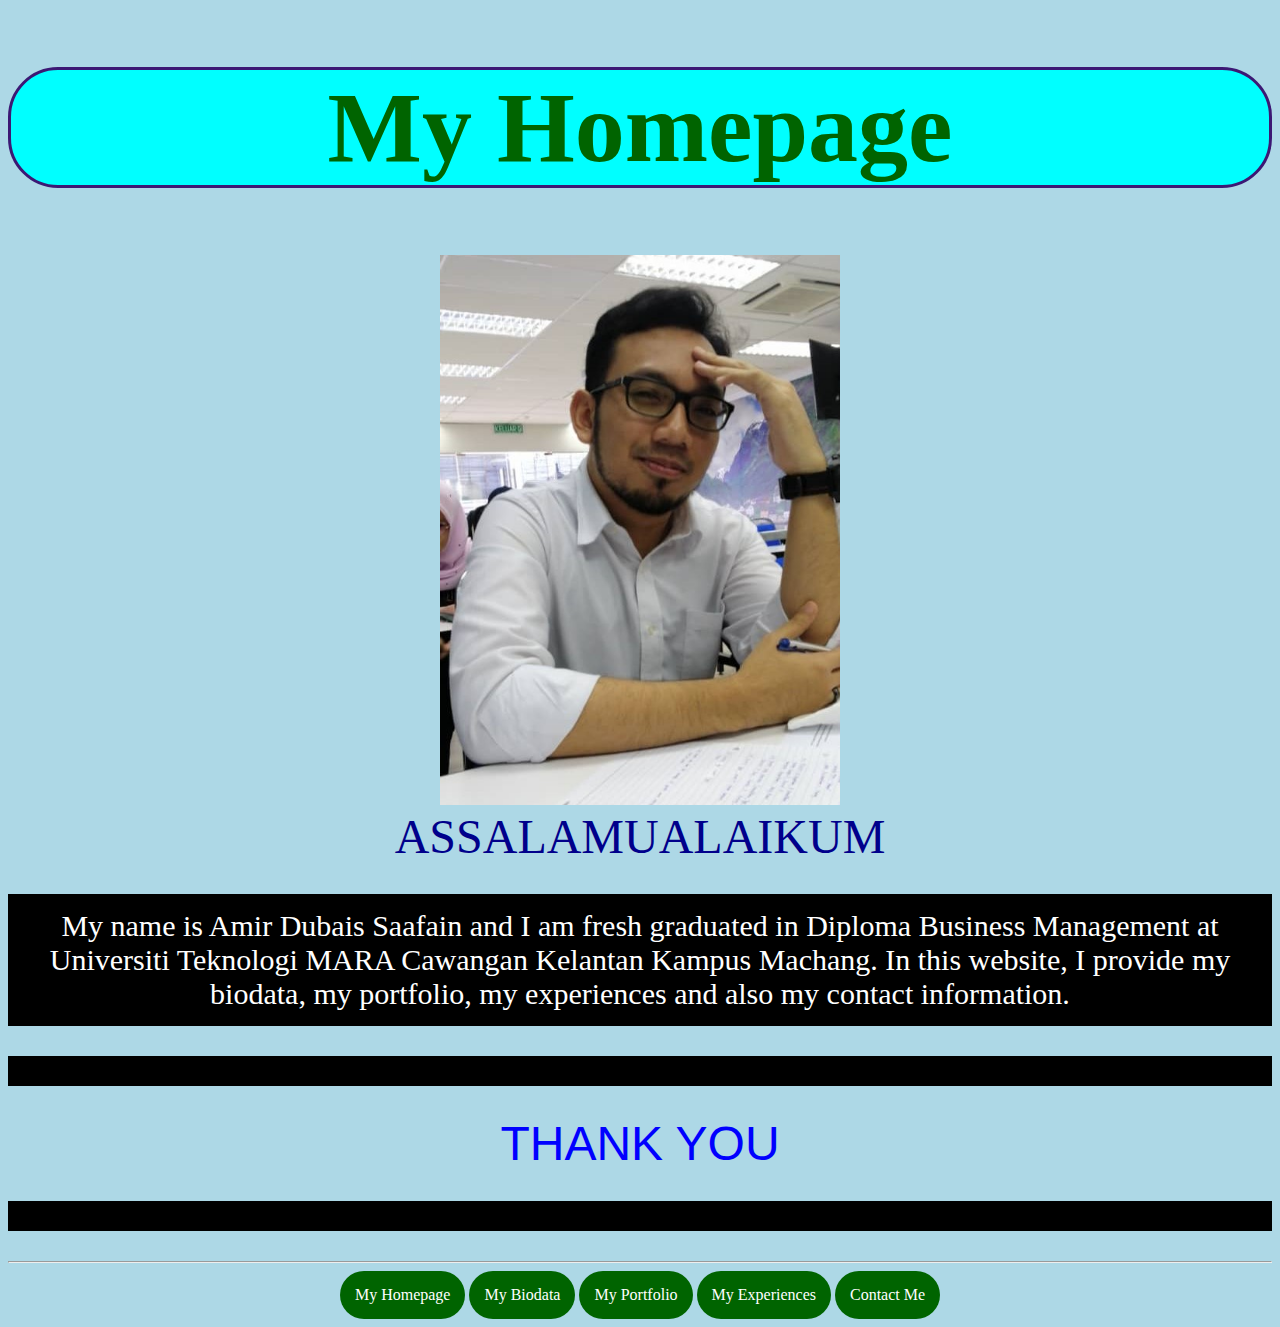
<file: index.html>
<!DOCTYPE html>
<html>
<head>
	<title>My Homepage</title>
	<link rel= "stylesheet" href="style.css">
</head>

<body>
<center><h1>
My Homepage</center></h1>

<center>
<img src="amir.jpg" height="550px" background color="black" width="400px" title="I am Amir Dubais Saafain"> </center>


<center>
<font face="calibri" size= "100px" color= "DarkBlue">ASSALAMUALAIKUM
</center></font>



<p>My name is Amir Dubais Saafain and I am fresh graduated in Diploma Business Management at Universiti Teknologi MARA Cawangan Kelantan Kampus Machang. In this website, I provide my biodata, my portfolio, my experiences and also my contact information.</p>

<p><center><font face="arial", size="07", color="blue">THANK YOU 
</p></center></font>

<hr>
<center>
<a href="index.html" "title="click this button to My Homepage">My Homepage</a>
<a href="biodata.html" "title="click this button to My Biodata">My Biodata</a>
<a href="portfolio.html" "title="click this button to My Portfolio">My Portfolio</a>
<a href="experience.html" "title="click this button to My Experiences">My Experiences</a>
<a href="contact me.html" "title="click this button to Contact Me">Contact Me</a>
</center>


</body>
</html>
</file>
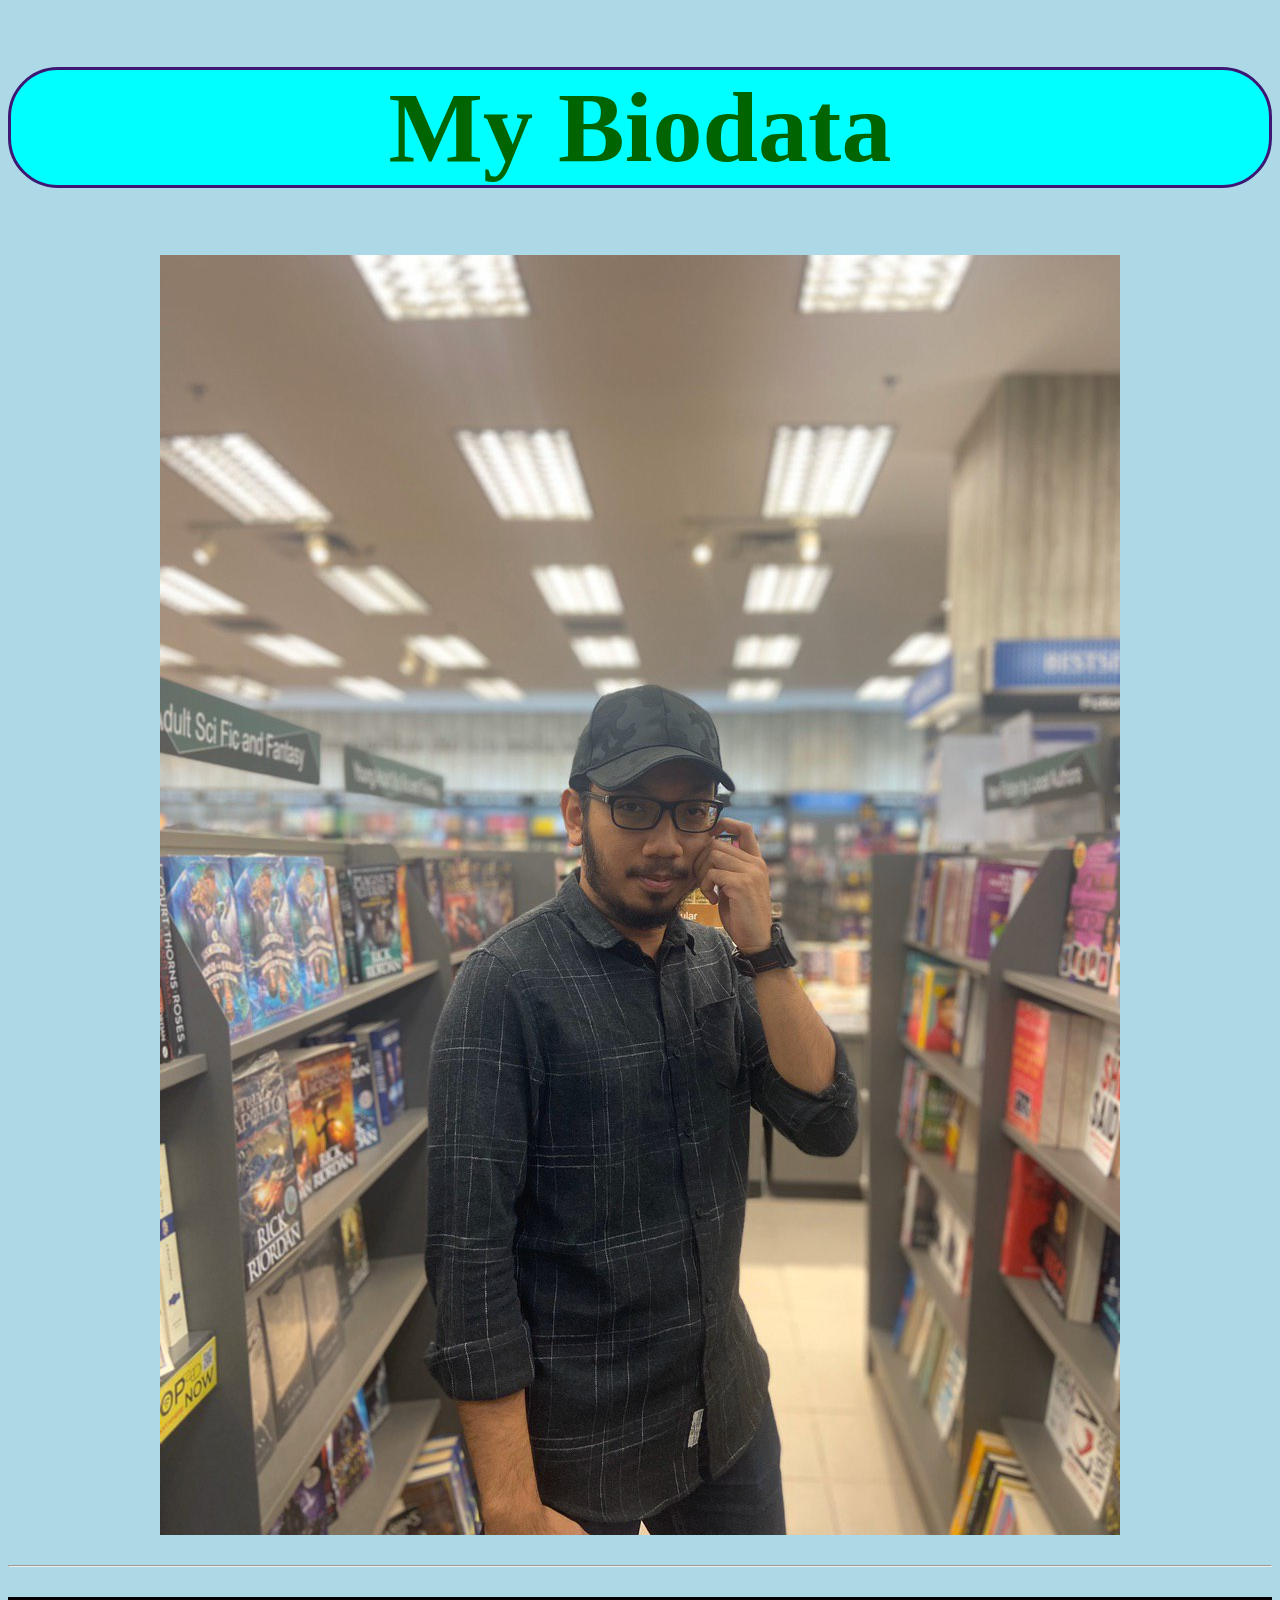
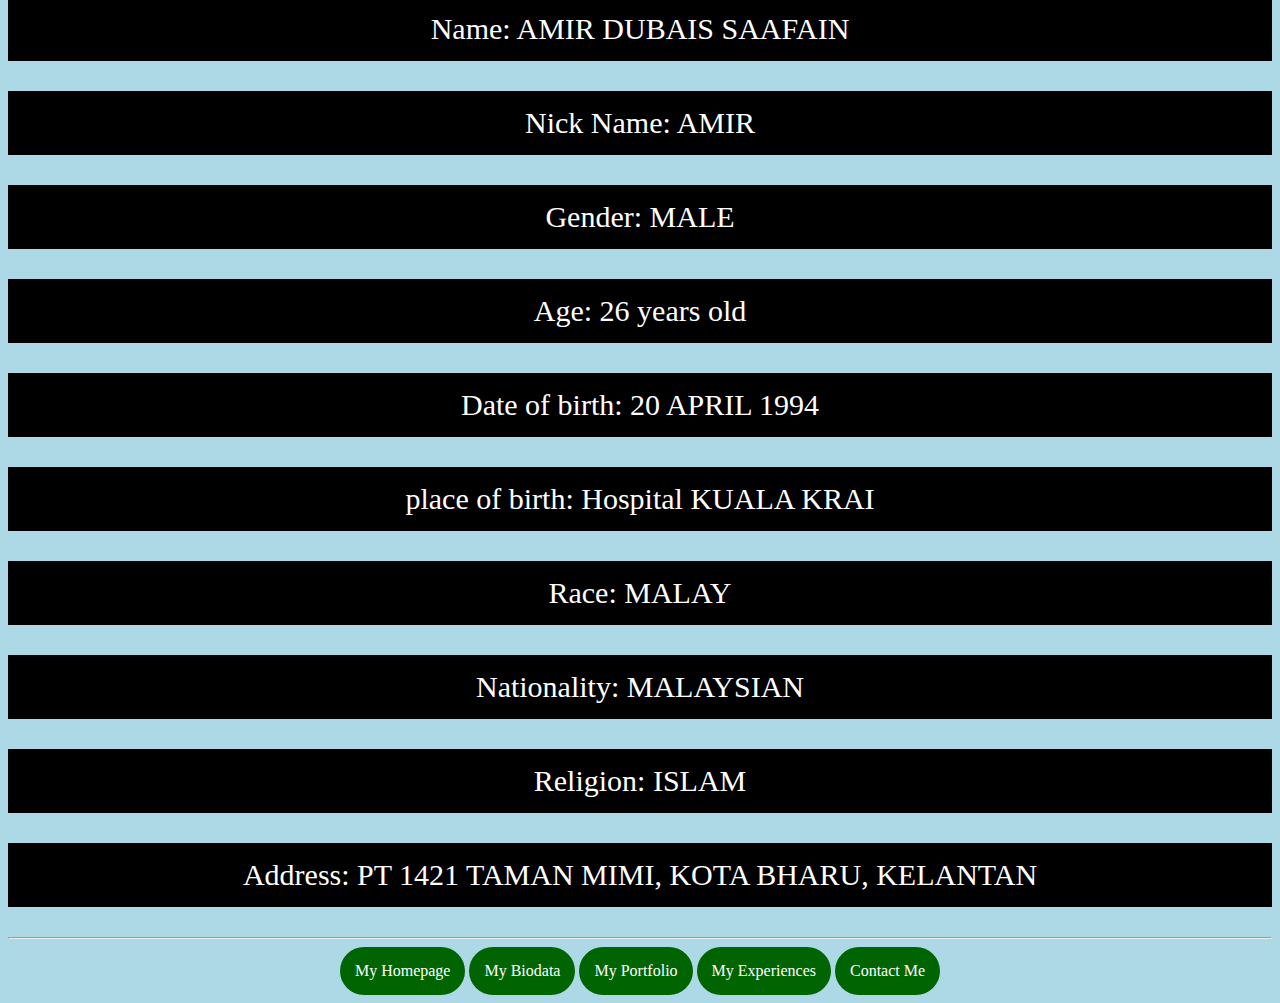
<file: biodata.html>
<!DOCTYPE html>
<html>
<head>
	<title>My Biodata</title>
	<link rel= "stylesheet" href="style.css">
</head>

<body>
<center><h1>My Biodata</center></h1>


<center><img src="amir2.jpg" title="I am Amir Dubais Saafain"> </center>
<br>
<hr>
	
<center>
<p>Name: AMIR DUBAIS SAAFAIN</p>
<p>Nick Name: AMIR</p>
<p>Gender: MALE</p>
<p>Age: 26 years old</p>
<p>Date of birth: 20 APRIL 1994</p>
<p>place of birth: Hospital KUALA KRAI</p>
<p>Race: MALAY</p>
<p>Nationality: MALAYSIAN</p>
<p>Religion: ISLAM</p>
<p>Address: PT 1421 TAMAN MIMI, KOTA BHARU, KELANTAN </p>
</center>

<hr><center>
<a href="index.html" "title="click this button to My Homepage">My Homepage</a>
<a href="biodata.html" "title="click this button to My Biodata">My Biodata</a>
<a href="portfolio.html" "title="click this button to My Portfolio">My Portfolio</a>
<a href="experience.html" "title="click this button to My Experiences">My Experiences</a>
<a href="contact me.html" "title="click this button to Contact Me">Contact Me</a>
</center>

</body>
</html>
</file>
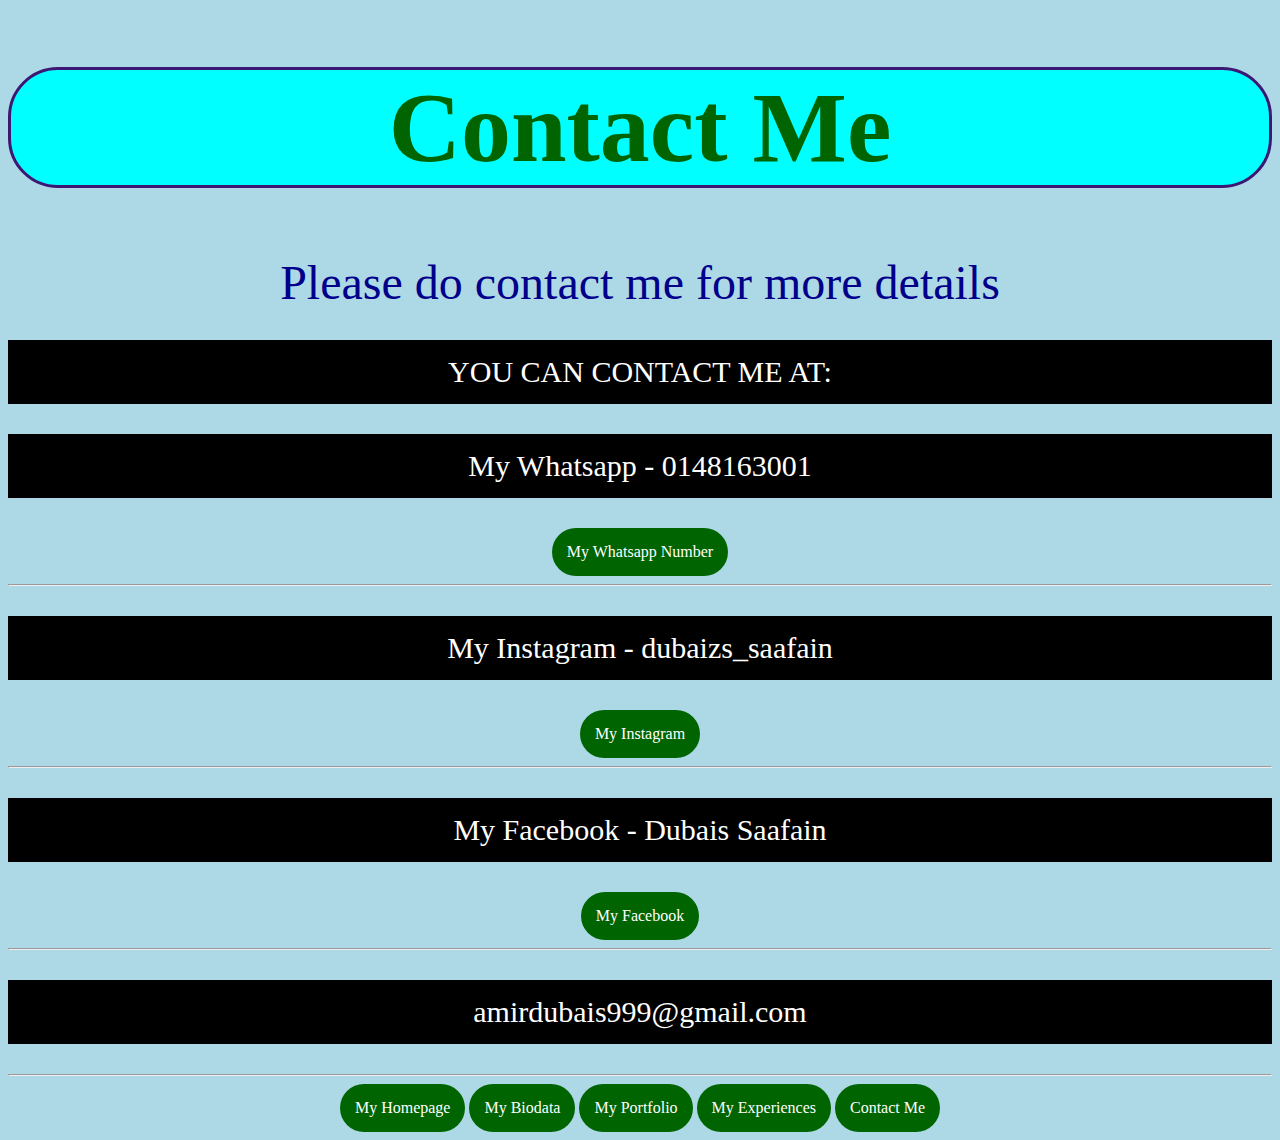
<file: contact me.html>
<!DOCTYPE html>
<html>
<head>
	<title>Contact Me</title>
	<link rel= "stylesheet" href="style.css">
</head>

<body>
<center><h1>Contact Me</center></h1>

<center>
<font face="calibri" size= "85px" color= "DarkBlue">Please do contact me for more details
</center></font>

<center><p>YOU CAN CONTACT ME AT:</p>
<p>My Whatsapp - 0148163001</p>
<a href="https://wa.me/60148163001" title="Whatsapp Link" target="_blank">My Whatsapp Number</a>
<hr>
<p>My Instagram - dubaizs_saafain</p>
<a href="https://www.instagram.com/dubaizs_saafain/" title="Instagram Link" target="_blank">My Instagram</a>
<hr>
<p>My Facebook - Dubais Saafain</p>
<a href="https://www.facebook.com/AmirDubaizsSaafain/" title="Facebook Link" target="_blank">My Facebook</a>
<hr>
<p>amirdubais999@gmail.com
</p></center>

<hr>
<center>
<a href="index.html" "title="click this button to My Homepage">My Homepage</a>
<a href="biodata.html" "title="click this button to My Biodata">My Biodata</a>
<a href="portfolio.html" "title="click this button to My Portfolio">My Portfolio</a>
<a href="experience.html" "title="click this button to My Experiences">My Experiences</a>
<a href="contact me.html" "title="click this button to Contact Me">Contact Me</a>
</center>

</body>
</html>
</file>
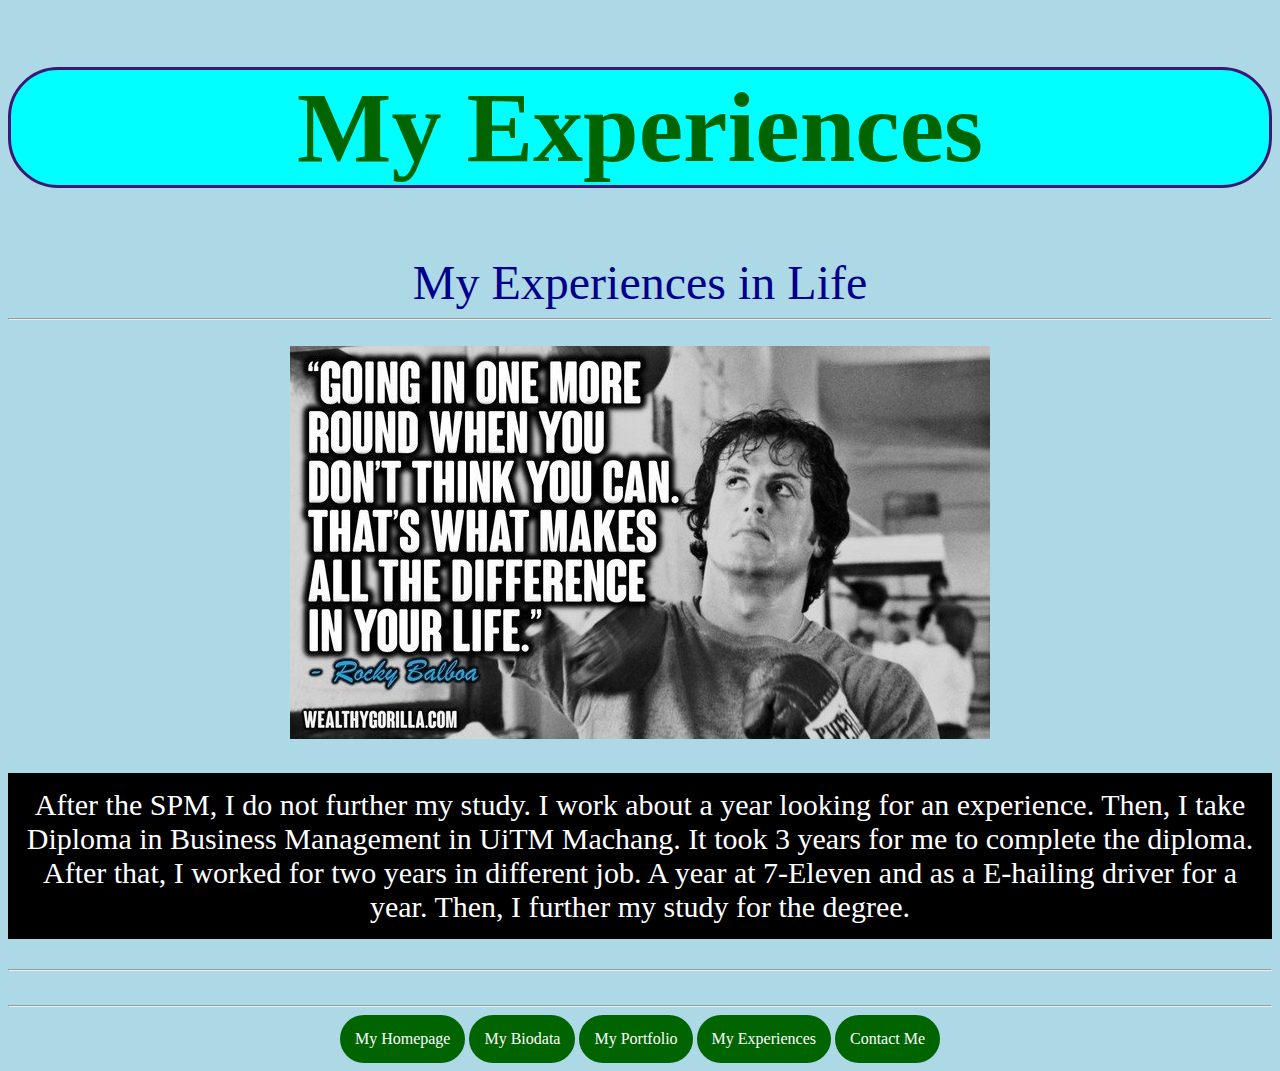
<file: experience.html>
<!DOCTYPE html>
<html>
<head>
	<title>My Experiences</title>
	<link rel= "stylesheet" href="style.css">
</head>

<body>
<center><h1>My Experiences</center></h1>

<center>
<font face="algerian" size= "85px" color= "DarkBlue">My Experiences in Life
</center></font>
<hr>	
<br>
<center>
<IMG SRC="rocky.jpg">
<p>After the SPM, I do not further my study. I work about a year looking for an experience. Then, I take Diploma in Business Management in UiTM Machang. It took 3 years for me to complete the diploma. After that, I worked for two years in different job. A year at 7-Eleven and as a E-hailing driver for a year. Then, I further my study for the degree.
</p>
<hr>
<br>

<hr><center>
<a href="index.html" "title="click this button to My Homepage">My Homepage</a>
<a href="biodata.html" "title="click this button to My Biodata">My Biodata</a>
<a href="portfolio.html" "title="click this button to My Portfolio">My Portfolio</a>
<a href="experience.html" "title="click this button to My Experiences">My Experiences</a>
<a href="contact me.html" "title="click this button to Contact Me">Contact Me</a>
</center>

</body>
</html>
</file>
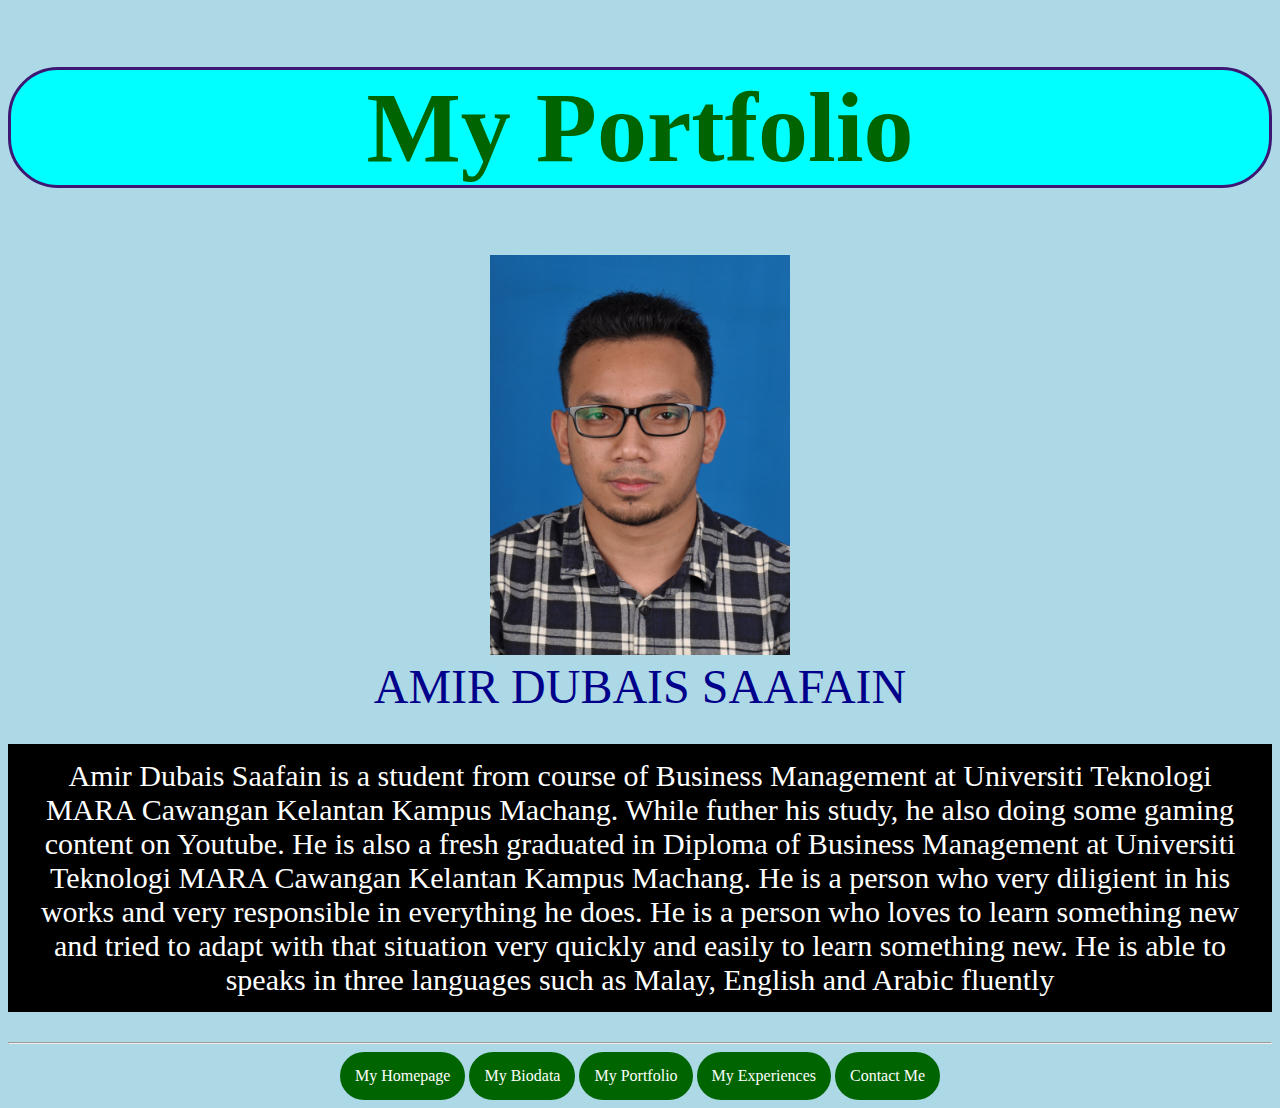
<file: portfolio.html>
<!DOCTYPE html>
<html>
<head>
	<title>My Portfolio</title>
	<link rel= "stylesheet" href="style.css">
</head>
	
	
<body>
<center><h1>
My Portfolio</center></h1>
	
<center>	
<img src="amir3.dib" height="400px" width="300px" title="I am Amir Dubais Saafain"> </center>
<center>
<font face="algerian" size= "100px" color= "DarkBlue">AMIR DUBAIS SAAFAIN</center></font>
	
<p>Amir Dubais Saafain is a student from course of Business Management at Universiti Teknologi MARA Cawangan Kelantan Kampus Machang. While futher his study, he also doing some gaming content on Youtube. He is also a fresh graduated in Diploma of Business Management at Universiti Teknologi MARA Cawangan Kelantan Kampus Machang. He is a person who very diligient in his works and very responsible in everything he does. He is a person who loves to learn something new and tried to adapt with that situation very quickly and easily to learn something new. He is able to speaks in three languages such as Malay, English and Arabic fluently</p>

<hr><center>
<a href="index.html" "title="click this button to My Homepage">My Homepage</a>
<a href="biodata.html" "title="click this button to My Biodata">My Biodata</a>
<a href="portfolio.html" "title="click this button to My Portfolio">My Portfolio</a>
<a href="experience.html" "title="click this button to My Experiences">My Experiences</a>
<a href="contact me.html" "title="click this button to Contact Me">Contact Me</a>
</center>

</body>
</html>
</file>
<file: style.css>
body
    {
        background-color: lightblue;
    }

h1
    {
        background-color: cyan;
	font-face: algerian extra bold; 
	font-size: 100px; 
	color: darkgreen;
	border: solid;
	border-color: #3C1874;
	border-radius: 50px;
    }
h2
    {
	background-color: white;
	font-face: algerian;
	font-size: 50px; 
	color: indianred;
	text-allign: center;
	border: solid;
	border-color: black;
	border-radius: 50px;
    }

p
    {
	background-color: black;
	font-size: 30px;	
	text-align: center; 
	color: white; 
	font-family: 'Damion', cursive;
	padding: 15px;              
    }



a:link, a:visited
	{
	background-color: darkgreen;
	color: white;
	text-allign: center;
	text-decoration: none;
	display: inline-block;
	border-radius: 25px;
	padding: 15px;           
   	}

a:hover, a:active
	{
	background-color: white;
	color: black;          
   	}
</file>
